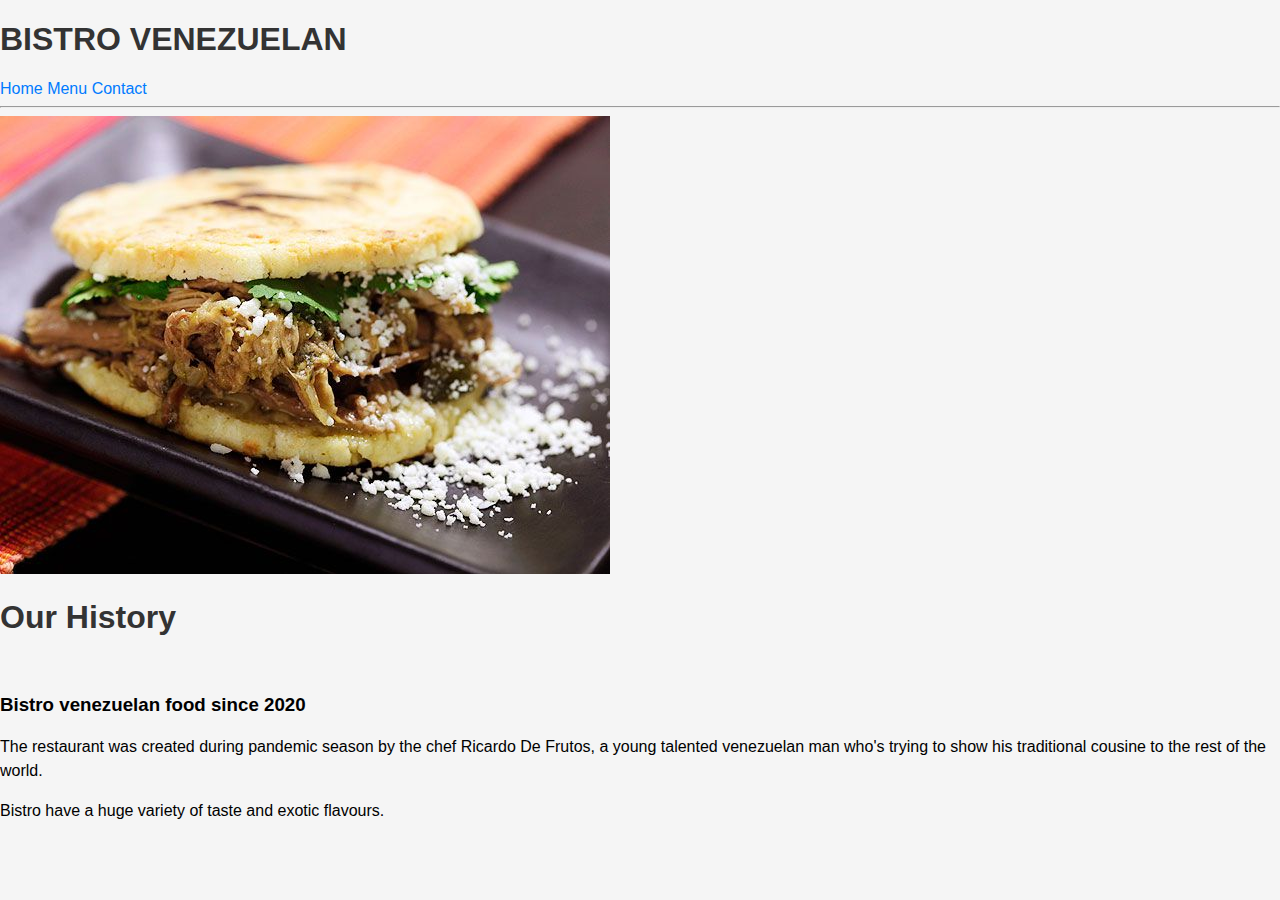
<file: index.html>
<!DOCTYPE html>
<html>
<head>
<title>Bistro Venezuelan</title>
<meta charset="UTF-8">
<link rel="stylesheet" href="main.css">
</head>
<body>

  <div class="header">
    <h1>BISTRO VENEZUELAN</h1>

    <!-- Right-sided navbar links. Hide them on small screens -->
    <div class="navbar">
        <a href="index.html" class="w3-bar-item w3-button">Home</a>
        <a href="menu.html" class="w3-bar-item w3-button">Menu</a>
        <a href="contact.html" class="w3-bar-item w3-button">Contact</a>
    </div>
</div>
<hr>
  <!-- About Section -->
<div class="img-cnt">
  <img src="arepa.jpeg" alt="arepa">
</div>


    <div class="text-cnt">
      <h1 class="w3-center">Our History</h1><br>
      <h3 class="w3-center">Bistro venezuelan food since 2020</h3>
      <p class="w3-large">The restaurant was created during pandemic season by the chef Ricardo De Frutos, a young talented venezuelan man who's trying to show his traditional cousine to the rest of the world.  <span class="w3-tag w3-light-grey"></span> </p>
      <p class="w3-large w3-text-grey w3-hide-medium">Bistro have a huge variety of taste and exotic flavours.</p>
    </div>

</body>
</html>
</file>
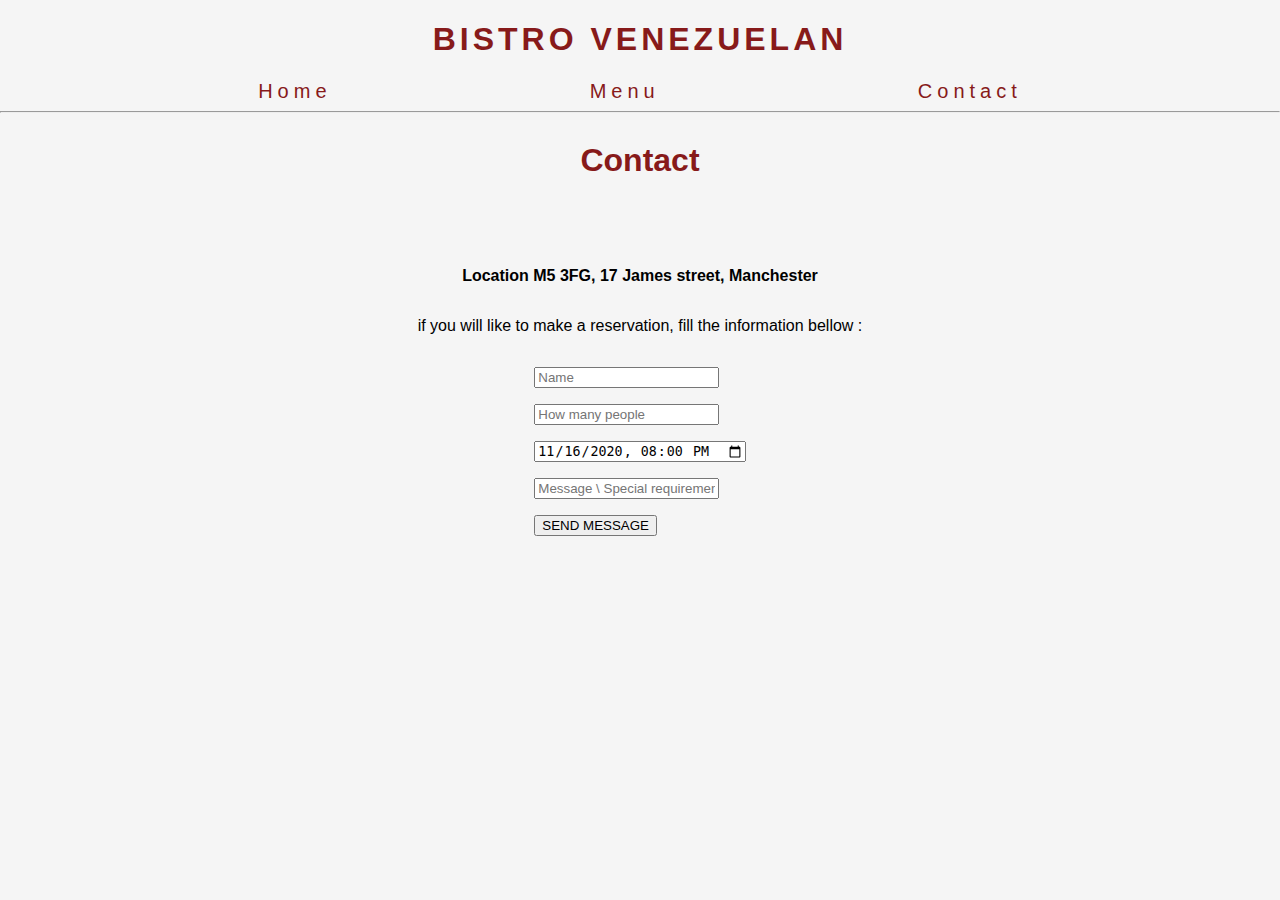
<file: contact.html>
<!DOCTYPE html>
<html lang="en">
<head>
    <meta charset="UTF-8">
<link rel="stylesheet" href="contact.css">
    <title>Contact</title>
</head>
<body>
    <div class="header">
        <h1>BISTRO VENEZUELAN</h1>

        <div class="navbar">
            <a href="index.html" class="w3-bar-item w3-button">Home</a>
            <a href="menu.html" class="w3-bar-item w3-button">Menu</a>
            <a href="contact.html" class="w3-bar-item w3-button">Contact</a>
        </div>
    </div>
<hr>
<div class="w3-container w3-padding-64" id="contact">
    <h1>Contact</h1><br>
    <p></p>
    <p class="w3-text-blue-grey w3-large"><b>Location M5 3FG, 17 James street, Manchester </b></p>
    <p>if you will like to make a reservation, fill the information bellow :</p>
    <form action="/action_page.php" target="_blank">
      <p><input class="w3-input w3-padding-16" type="text" placeholder="Name" required name="Name"></p>
      <p><input class="w3-input w3-padding-16" type="number" placeholder="How many people" required name="People"></p>
      <p><input class="w3-input w3-padding-16" type="datetime-local" placeholder="Date and time" required name="date" value="2020-11-16T20:00"></p>
      <p><input class="w3-input w3-padding-16" type="text" placeholder="Message \ Special requirements" required name="Message"></p>
      <p><button class="w3-button w3-light-grey w3-section" type="submit">SEND MESSAGE</button></p>
    </form>
  </div>
  

</body>
</html>
</file>
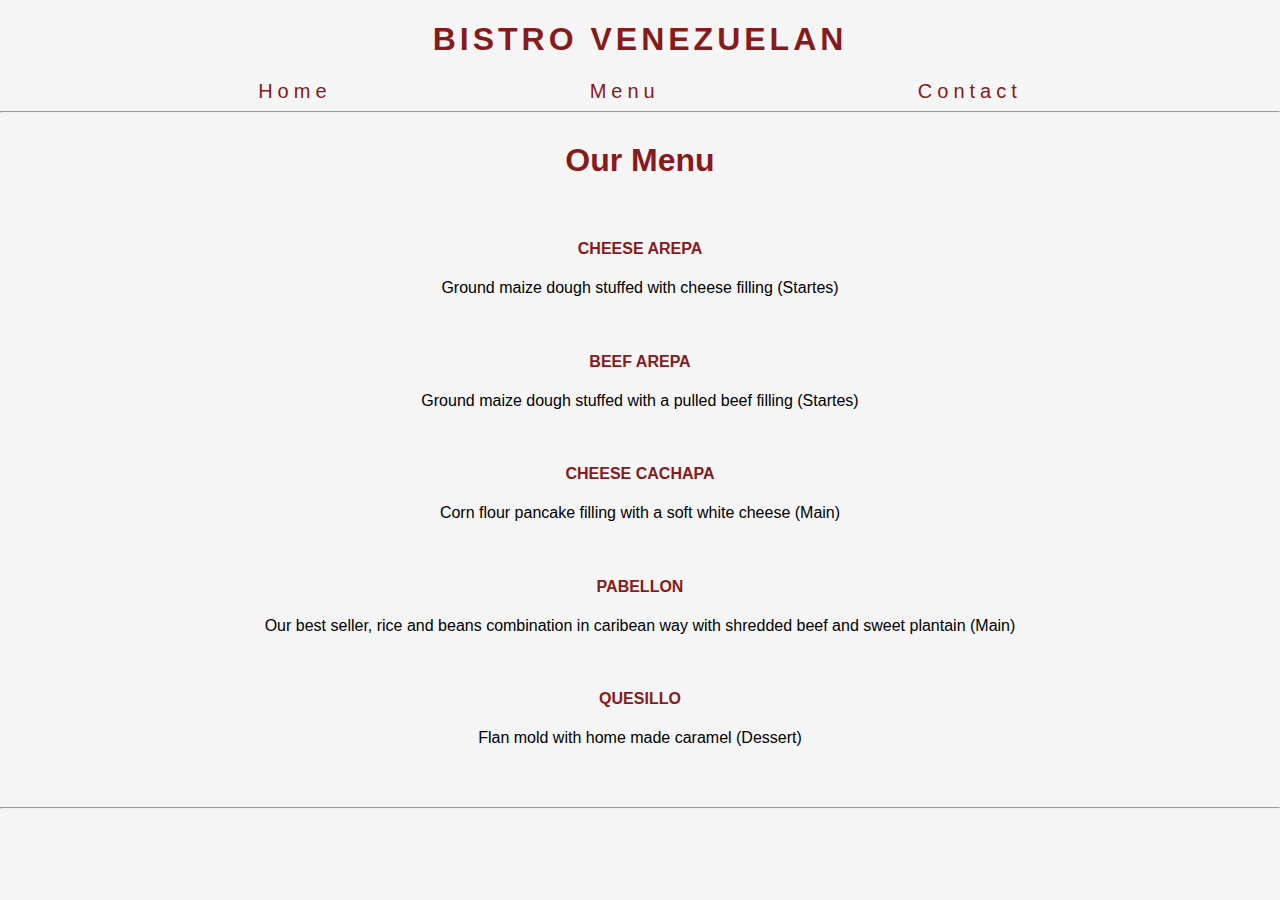
<file: menu.html>
<!DOCTYPE html>
<html lang="en">
<head>
    <meta charset="UTF-8">
    <link rel="stylesheet" href="menu.css">
    <title>Menu</title>
</head>
<body>

    <div class="header">
        <h1 style="color:rgb(135, 26, 26);">BISTRO VENEZUELAN</h1>
      
      
      
      
         
          <!-- Right-sided navbar links. Hide them on small screens -->
          <div class="navbar">
            <a href="index.html" class="w3-bar-item w3-button">Home</a>
            <a href="menu.html" class="w3-bar-item w3-button">Menu</a>
            <a href="contact.html" class="w3-bar-item w3-button">Contact</a>
          </div>
      </div>




    <hr>
  
    <!-- Menu Section -->
    <div class="w3-row w3-padding-64" id="Menu">
      <div class="w3-col l6 w3-padding-large">
        <h1 class="w3-center">Our Menu</h1><br>
        <h4>CHEESE AREPA</h4>
        <p class="w3-text-grey">Ground maize dough stuffed with cheese filling (Startes)</p><br>
      
        <h4>BEEF AREPA</h4>
        <p class="w3-text-grey">Ground maize dough stuffed with a pulled beef filling (Startes)</p><br>
      
        <h4>CHEESE CACHAPA</h4>
        <p class="w3-text-grey">Corn flour pancake filling with a soft white cheese (Main)</p><br>
      
        <h4>PABELLON </h4>
        <p class="w3-text-grey">Our best seller, rice and beans combination in caribean way with shredded beef and sweet plantain (Main) </p><br>
      
        <h4>QUESILLO </h4>
        <p class="w3-text-grey">Flan mold with home made caramel (Dessert)</p>    
      </div>
      
      <div class="w3-col l6 w3-padding-large">
       
      </div>
    </div>
  <br>
  <br>
    <hr>
</body>
</html>
</file>
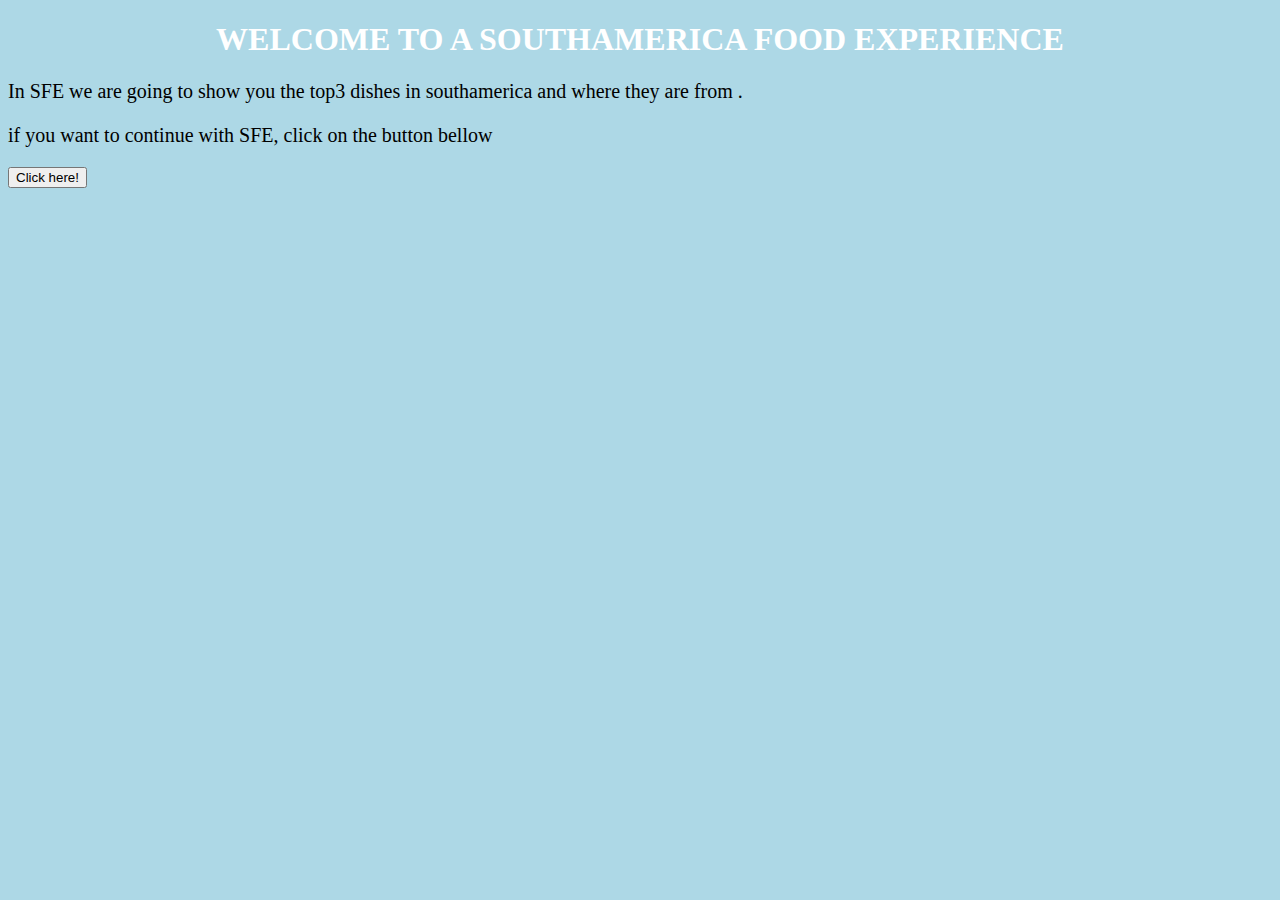
<file: southamerica.html>
<!DOCTYPE html>
<html>
<head>
<title>Page Title</title>
</head>
<body>

<h1>WELCOME TO A SOUTHAMERICA FOOD EXPERIENCE</h1>
<p>In SFE we are going to show you the top3 dishes in southamerica and where they are from .</p>

</body>
</html>


<head>
<style>
body {
  background-color: lightblue;
}

h1 {
  color: white;
  text-align: center;
}

p {
  font-family: verdana;
  font-size: 20px;
}
</style>
</head>
<body>

<h1></h1>
<p></p>

</body>
</html>


<!DOCTYPE html>
<html>
<body>

<p id="demo">if you want to continue with SFE, click on the button bellow </p>

<button onclick="myFunction()">Click here!</button>

<script>
function myFunction() {
  let x = document.getElementById("demo");
  x.style.fontSize = "25px"; 
  x.style.color = "red"; 
}
</script>

</body>
</html>
</file>
<file: main.css>
/* Select the body element and apply some basic styles */
body {
    font-family: Arial, sans-serif;
    background-color: #f5f5f5;
    margin: 0;
    padding: 0;
  }
  
  /* Select all heading elements (h1 to h6) and modify their styles */
  h1 {
    color: #333333;
    font-weight: bold;
  }
  
  /* Select all anchor (link) elements and modify their styles */
  a {
    color: #007bff;
    text-decoration: none;
  }
  
  /* Select all paragraphs and modify their styles */
  p {
    font-size: 16px;
    line-height: 1.5;
  }
  
  /* Select a specific element by its class */
  .container {
    max-width: 960px;
    margin: 0 auto;
    padding: 20px;
  }
  
  /* Select elements within a specific class */
  .container h1 {
    font-size: 32px;
  }
  
  .container p {
    color: #666666;
  }
  
  /* Apply a hover effect to anchor elements */
  a:hover {
    text-decoration: underline;
  }
  
  /* Apply a background color to a specific element */
  .highlight {
    background-color: yellow;
  }
</file>
<file: contact.css>
body {
    font-family: Arial, sans-serif;
    background-color: #f5f5f5;
    margin: 0;
    padding: 0;

}

.header{
    display: flex;
    flex-direction: column;

}

.header h1{
    display: flex;
    justify-content: center;
    color:rgb(135, 26, 26);
    letter-spacing: 4px;
}

.navbar{
    display: flex;
    justify-content: space-evenly;
    letter-spacing: 4px;
    color:rgb(135, 26, 26);
}

.navbar a{
    text-decoration: none;
    color:rgb(135, 26, 26);
    font-size: 20px;
    letter-spacing: 5px;
}

.navbar a:hover{
    text-decoration: underline;
    color:rgb(135, 26, 26);
    font-size: 20px;
    letter-spacing: 4px;
}

#contact{
    display: flex;
    flex-direction: column;
    align-items: center;
}

#contact h1{
    color: rgb(135, 26, 26);
}
</file>
<file: menu.css>
body {
    font-family: Arial, sans-serif;
    background-color: #f5f5f5;
    margin: 0;
    padding: 0;
}

.header{
    display: flex;
    flex-direction: column;

}

.header h1{
    display: flex;
    justify-content: center;
    color:rgb(135, 26, 26);
    letter-spacing: 4px;
}

.navbar{
    display: flex;
    justify-content: space-evenly;
    letter-spacing: 4px;
    color:rgb(135, 26, 26);
}

.navbar a{
    text-decoration: none;
    color:rgb(135, 26, 26);
    font-size: 20px;
    letter-spacing: 5px;
}

.navbar a:hover{
    text-decoration: underline;
    color:rgb(135, 26, 26);
    font-size: 20px;
    letter-spacing: 4px;
}


#Menu{
    display: flex;
    flex-direction: column;
    align-items: center;
    text-align: center;
}

h1, h4{

    color:rgb(135, 26, 26);

}
</file>
